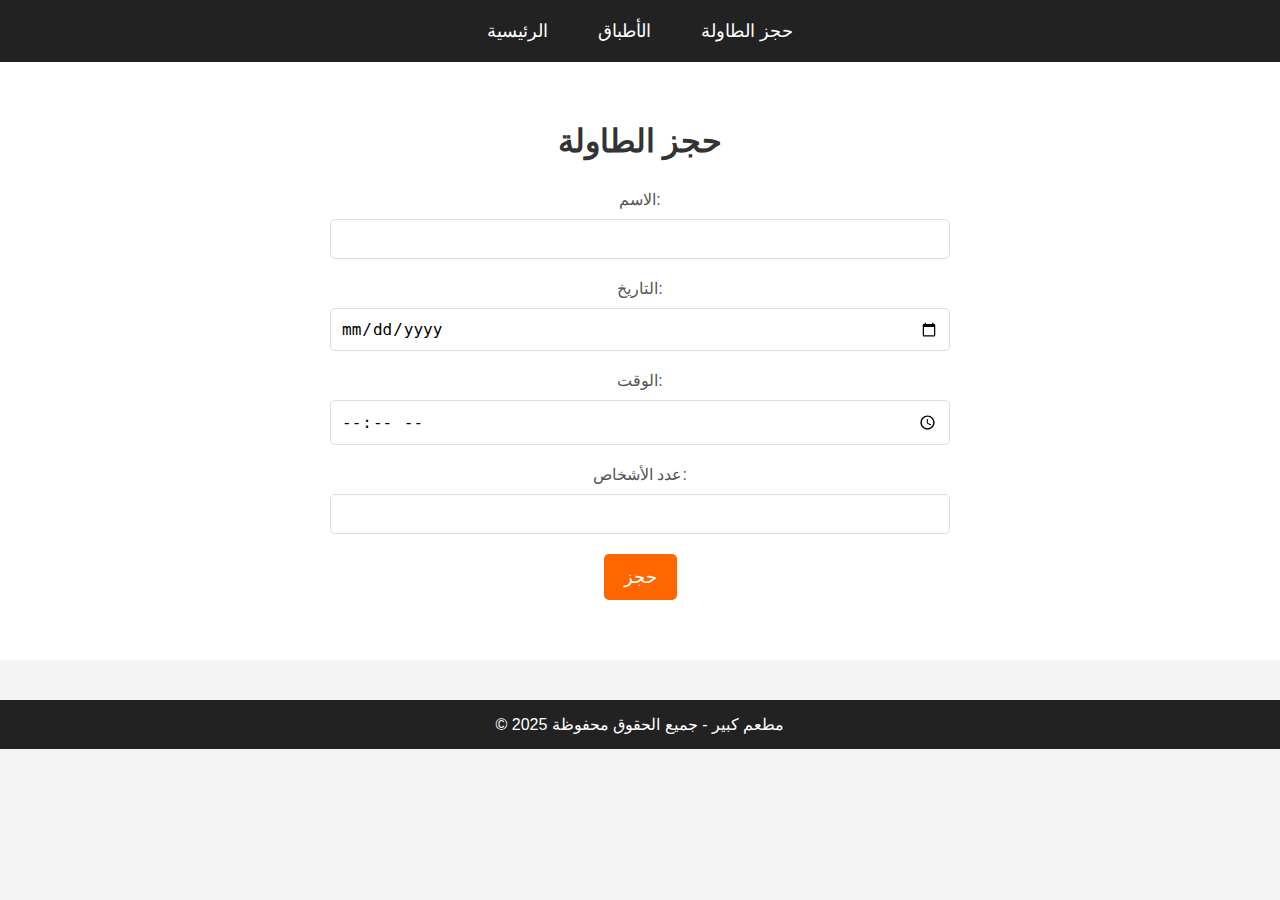
<file: reservation.html>
<!DOCTYPE html>
<html lang="ar">
<head>
  <meta charset="UTF-8">
  <meta name="viewport" content="width=device-width, initial-scale=1.0">
  <title>حجز الطاولة</title>
  <link rel="stylesheet" href="style.css">
</head>
<body>
  <header>
    <nav>
      <ul>
        <li><a href="index.html">الرئيسية</a></li>
        <li><a href="dishes.html">الأطباق</a></li>
        <li><a href="reservation.html">حجز الطاولة</a></li>
      </ul>
    </nav>
  </header>

  <section class="reservation">
    <h2>حجز الطاولة</h2>
    <form action="#" method="POST">
      <label for="name">الاسم:</label>
      <input type="text" id="name" name="name" required>

      <label for="date">التاريخ:</label>
      <input type="date" id="date" name="date" required>

      <label for="time">الوقت:</label>
      <input type="time" id="time" name="time" required>

      <label for="people">عدد الأشخاص:</label>
      <input type="number" id="people" name="people" min="1" required>

      <button type="submit">حجز</button>
    </form>
  </section>

  <footer>
    <p>&copy; 2025 مطعم كبير - جميع الحقوق محفوظة</p>
  </footer>
</body>
</html>
</file>
<file: style.css>
/* Reset some styles */
* {
    margin: 0;
    padding: 0;
    box-sizing: border-box;
  }
  
  body {
    font-family: 'Arial', sans-serif;
    background-color: #f4f4f4;
    color: #333;
  }
  
  header {
    background-color: #222;
    padding: 20px 0;
    box-shadow: 0 4px 6px rgba(0, 0, 0, 0.1);
  }
  
  nav ul {
    list-style-type: none;
    display: flex;
    justify-content: center;
  }
  
  nav ul li {
    margin: 0 25px;
  }
  
  nav ul li a {
    color: white;
    text-decoration: none;
    font-size: 18px;
    text-transform: uppercase;
    letter-spacing: 1px;
    transition: color 0.3s;
  }
  
  nav ul li a:hover {
    color: #ff6600;
  }
  
  .hero {
    background: url('restaurant-bg.jpg') no-repeat center center/cover;
    color: white;
    text-align: center;
    padding: 100px 0;
    position: relative;
  }
  
  .hero-content {
    position: absolute;
    top: 50%;
    left: 50%;
    transform: translate(-50%, -50%);
    text-align: center;
  }
  
  .hero h1 {
    font-size: 60px;
    font-weight: bold;
    text-transform: uppercase;
  }
  
  .hero p {
    font-size: 20px;
    margin: 20px 0;
  }
  
  .btn {
    background-color: #ff6600;
    padding: 12px 20px;
    border-radius: 25px;
    text-decoration: none;
    color: white;
    font-size: 18px;
    transition: background-color 0.3s;
  }
  
  .btn:hover {
    background-color: #e55a00;
  }
  
  .dishes {
    padding: 60px 20px;
    text-align: center;
  }
  
  .dishes h2 {
    font-size: 32px;
    margin-bottom: 30px;
    font-weight: bold;
    color: #333;
  }
  
  .dish-container {
    display: flex;
    justify-content: space-around;
    flex-wrap: wrap;
  }
  
  .dish {
    width: 30%;
    background: #fff;
    border-radius: 10px;
    box-shadow: 0 8px 15px rgba(0, 0, 0, 0.1);
    overflow: hidden;
    margin-bottom: 30px;
    transition: transform 0.3s ease-in-out;
  }
  
  .dish:hover {
    transform: scale(1.05);
  }
  
  .dish img {
    width: 100%;
    height: 200px;
    object-fit: cover;
  }
  
  .dish h3 {
    font-size: 24px;
    margin: 15px;
    color: #ff6600;
  }
  
  .dish p {
    padding: 0 15px 15px;
    font-size: 16px;
    color: #777;
  }
  
  .reservation {
    padding: 60px 20px;
    text-align: center;
    background-color: #fff;
  }
  
  .reservation h2 {
    font-size: 32px;
    margin-bottom: 30px;
    color: #333;
  }
  
  form {
    width: 50%;
    margin: 0 auto;
  }
  
  form label {
    display: block;
    font-size: 16px;
    margin-bottom: 10px;
    color: #555;
  }
  
  form input {
    width: 100%;
    padding: 10px;
    margin-bottom: 20px;
    border: 1px solid #ddd;
    border-radius: 5px;
    font-size: 16px;
  }
  
  form button {
    background-color: #ff6600;
    color: white;
    padding: 12px 20px;
    font-size: 18px;
    border: none;
    border-radius: 5px;
    cursor: pointer;
  }
  
  form button:hover {
    background-color: #e55a00;
  }
  
  footer {
    background-color: #222;
    color: white;
    text-align: center;
    padding: 15px;
    margin-top: 40px;
  }
  h1{
    background-color: #e55a00;
   }
</file>
